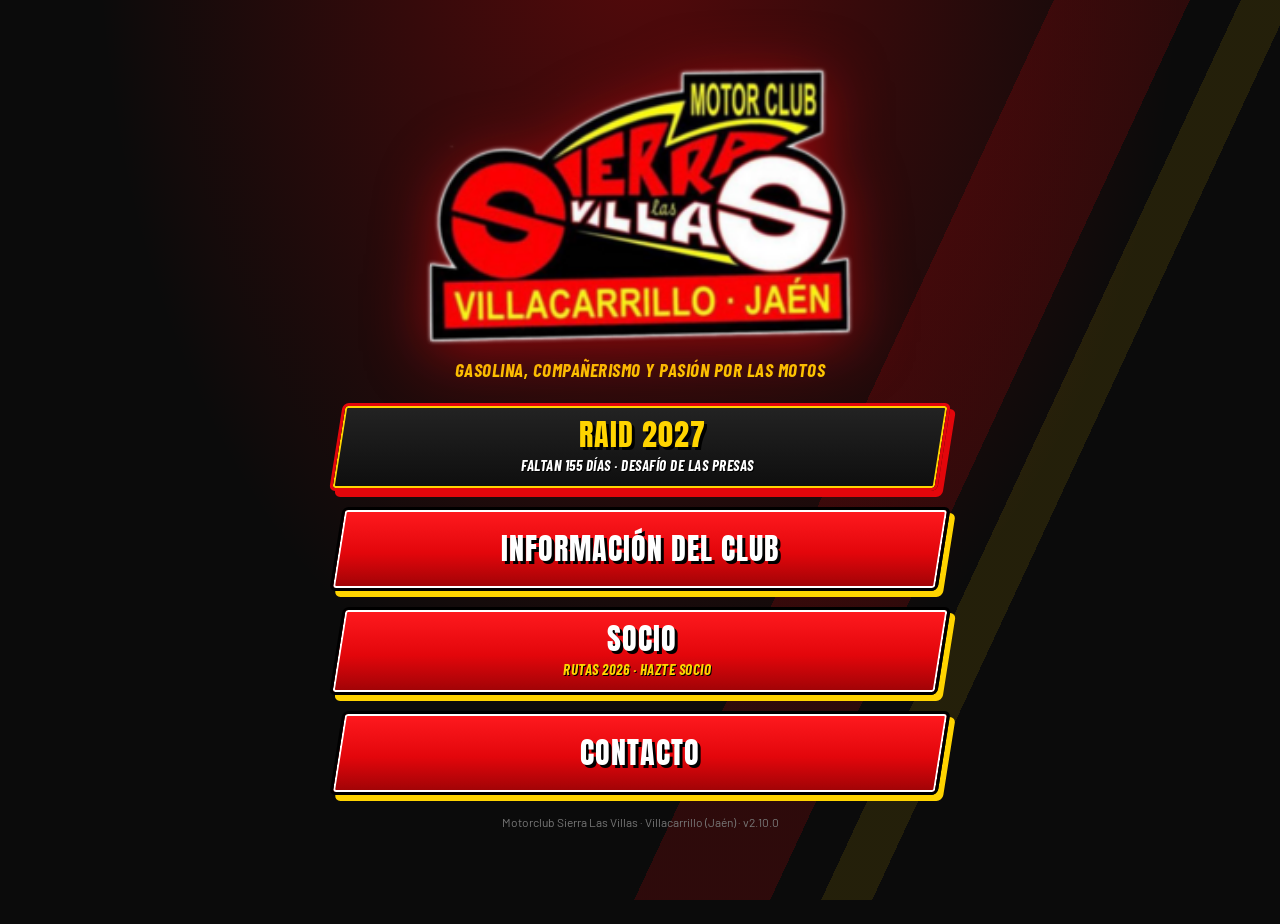
<file: docs/index.html>
<!doctype html>
<html lang="es">
<head>
  <meta charset="utf-8">
  <meta name="viewport" content="width=device-width, initial-scale=1, viewport-fit=cover">
  <title>Motorclub Sierra Las Villas</title>
  <meta name="description" content="App oficial del Motorclub Sierra Las Villas · Villacarrillo (Jaén)">
  <meta name="theme-color" content="#0b0b0b">
  <link rel="manifest" href="manifest.webmanifest">
  <link rel="icon" href="icons/icon-192.png">
  <link rel="apple-touch-icon" href="icons/apple-touch-icon.png">
  <meta name="apple-mobile-web-app-capable" content="yes">
  <meta name="mobile-web-app-capable" content="yes">
  <meta name="apple-mobile-web-app-status-bar-style" content="black-translucent">
  <meta name="apple-mobile-web-app-title" content="MC Sierra Las Villas">
  <link rel="preconnect" href="https://fonts.googleapis.com">
  <link rel="preconnect" href="https://fonts.gstatic.com" crossorigin>
  <link rel="stylesheet" href="https://fonts.googleapis.com/css2?family=Anton&family=Barlow+Condensed:ital,wght@0,500;0,700;1,700;1,800&family=Barlow:wght@400;600;700&display=swap" media="print" onload="this.media='all'">
  <link rel="stylesheet" href="css/app.css?v=2.10.0">
</head>
<body>

  <!-- Barra superior de las pantallas interiores -->
  <header class="barra" id="barra" hidden>
    <button class="barra-atras" id="boton-atras" aria-label="Volver">‹</button>
    <div class="barra-titulo" id="barra-titulo"></div>
    <img src="icons/logo.png" alt="Motorclub Sierra Las Villas" class="barra-logo" id="barra-logo" data-ir="inicio">
  </header>
  <div class="aviso-prueba" id="aviso-prueba" hidden>MODO PRUEBA · no usar en el evento</div>

  <main id="principal">

    <!-- ================= INICIO (menú principal) ================= -->
    <section class="pantalla pantalla-inicio" id="p-inicio">
      <div class="inicio-logo-caja">
        <img src="icons/logo.png" alt="Motorclub Sierra Las Villas" class="inicio-logo">
      </div>
      <p class="lema" id="lema"></p>
      <nav class="menu-grande">
        <button class="boton-menu boton-menu-raid" data-ir="raid">
          <span class="boton-menu-texto">RAID 2027</span>
          <span class="boton-menu-sub" id="inicio-cuenta"></span>
        </button>
        <button class="boton-menu" data-ir="club">
          <span class="boton-menu-texto">INFORMACIÓN DEL CLUB</span>
        </button>
        <button class="boton-menu" data-ir="socio">
          <span class="boton-menu-texto">SOCIO</span>
          <span class="boton-menu-sub">Rutas 2026 · Hazte socio</span>
        </button>
        <button class="boton-menu" data-ir="contacto">
          <span class="boton-menu-texto">CONTACTO</span>
        </button>
      </nav>
      <p class="pie" id="pie-inicio"></p>
    </section>

    <!-- ================= RAID 2027 (submenú) ================= -->
    <section class="pantalla" id="p-raid" hidden>
      <div class="raid-cabecera">
        <img src="icons/logo-raid.png" alt="Moto Raid Sierra Las Villas" class="raid-logo logo-evento">
        <div class="raid-nombre" id="raid-nombre"></div>
        <div class="raid-reto" id="raid-reto"></div>
        <div class="raid-fechas" id="raid-fechas"></div>
        <div class="cuenta-atras" id="raid-cuenta"></div>
      </div>
      <nav class="menu-grande">
        <button class="boton-menu" data-ir="inscripcion">
          <span class="boton-menu-texto">INSCRIPCIÓN</span>
          <span class="boton-menu-sub" id="raid-estado-inscripcion">Registro y pago</span>
        </button>
        <button class="boton-menu boton-menu-raid" data-ir="ruta">
          <span class="boton-menu-texto">RUTA</span>
          <span class="boton-menu-sub" id="raid-estado-ruta">Mapa y carnet de sellado</span>
        </button>
        <button class="boton-menu" data-ir="evento">
          <span class="boton-menu-texto">INFORMACIÓN DEL EVENTO</span>
          <span class="boton-menu-sub">Programa, precios y avisos</span>
        </button>
        <button class="boton-menu" data-ir="guia">
          <span class="boton-menu-texto">CÓMO FUNCIONA LA APP</span>
          <span class="boton-menu-sub">Paso a paso para la ruta · con vídeo</span>
        </button>
      </nav>
    </section>

    <!-- ================= INSCRIPCIÓN ================= -->
    <section class="pantalla" id="p-inscripcion" hidden>
      <div id="insc-cerrada" class="tarjeta centrado" hidden>
        <h2>Inscripciones cerradas</h2>
        <p>Ponte en contacto con el club para más información.</p>
        <button class="boton" data-ir="contacto">Contacto</button>
      </div>

      <form id="form-inscripcion" class="tarjeta" autocomplete="on" hidden novalidate>
        <h2>Inscripción</h2>
        <p class="suave" id="insc-intro"></p>

        <h3 class="seccion">Piloto</h3>
        <label>Nombre<input name="nombre" required autocomplete="given-name"></label>
        <label>Apellidos<input name="apellidos" required autocomplete="family-name"></label>
        <label>DNI / NIE <span class="suave">(con él entrarás en la ruta)</span><input name="dni" required autocapitalize="characters" autocomplete="off" placeholder="12345678Z"></label>
        <label>Teléfono<input name="telefono" type="tel" required inputmode="tel" autocomplete="tel"></label>
        <label>Correo electrónico<input name="email" type="email" required autocomplete="email"></label>
        <label>Localidad<input name="localidad" required autocomplete="address-level2"></label>
        <label>Moto (marca y modelo)<input name="moto" required placeholder="Ej.: Yamaha Tracer 9"></label>
        <label>Matrícula de la moto<input name="matricula" required autocapitalize="characters" autocomplete="off" placeholder="Ej.: 1234 ABC"></label>
        <label>Talla de camiseta<select name="talla" required></select></label>

        <h3 class="seccion">Acompañante</h3>
        <label class="casilla"><input type="checkbox" name="conAcompanante" id="con-acompanante"> <span>Voy con acompañante (+<span class="precio-acomp"></span>)</span></label>
        <div id="bloque-acompanante" hidden>
          <label>Nombre y apellidos del acompañante<input name="acompNombre"></label>
          <label>DNI / NIE del acompañante<input name="acompDni" autocapitalize="characters" autocomplete="off" placeholder="12345678Z"></label>
          <label>Teléfono del acompañante<input name="acompTelefono" type="tel" inputmode="tel" autocomplete="off"></label>
          <label>Talla de camiseta del acompañante<select name="acompTalla"></select></label>
        </div>

        <div id="bloque-cena" class="bloque-cena">
          <h3 class="cena-titulo"><span class="cena-icono" aria-hidden="true">🍽️</span> Gran cena de recepción</h3>
          <div class="cena-aviso" id="cena-texto"></div>
          <label class="casilla"><input type="checkbox" name="cenaPiloto" id="cena-piloto"> <span>El piloto viene a la cena (+<span class="precio-cena"></span>)</span></label>
          <label class="casilla" id="fila-cena-acomp" hidden><input type="checkbox" name="cenaAcomp" id="cena-acomp"> <span>El acompañante viene a la cena (+<span class="precio-cena"></span>)</span></label>
        </div>

        <h3 class="seccion">Resumen</h3>
        <div class="desglose" id="insc-desglose"></div>
        <div class="total">Total: <b id="insc-total"></b></div>

        <h3 class="seccion">Condiciones y responsabilidad</h3>
        <div class="condiciones" id="texto-condiciones" tabindex="0"></div>
        <label class="casilla"><input type="checkbox" name="acepta" id="acepta-condiciones"> <span>He leído y acepto las <b>condiciones de participación y exención de responsabilidad</b>, en mi nombre y en el de mi acompañante.</span></label>
        <label class="casilla"><input type="checkbox" name="aceptaDatos" id="acepta-datos"> <span id="texto-datos"></span></label>

        <div id="insc-error" class="acceso-error" hidden></div>
        <button class="boton boton-principal" type="submit" id="boton-inscribir">Continuar al pago</button>
        <p class="suave centrado" id="texto-metodos"></p>
      </form>

      <div id="insc-hecha" hidden>
        <div class="tarjeta" id="insc-tarjeta-estado">
          <div class="etiqueta" id="insc-etiqueta"></div>
          <div class="grande" id="insc-numero"></div>
          <div id="insc-resumen"></div>
          <div class="estado-pago" id="insc-estado-envio"></div>
        </div>
        <div class="tarjeta" id="bloque-pago">
          <h3>Pago de la inscripción</h3>
          <div class="desglose" id="pago-desglose"></div>
          <div class="total">Importe: <b id="pago-total"></b></div>
          <button class="boton boton-principal" id="boton-pagar">Pagar ahora</button>
          <p class="suave centrado" id="pago-metodos"></p>
          <div id="pago-manual" hidden></div>
          <button class="boton" id="boton-comprobar-pago">Ya he pagado · comprobar</button>
          <p class="aviso-validez">La inscripción <b>no es válida hasta que se completa el pago</b>.</p>
        </div>
        <button class="boton" data-ir="ruta" id="boton-ir-ruta-insc">Ir a la ruta</button>
        <button class="enlace" id="boton-nueva-inscripcion">Hacer otra inscripción desde este móvil</button>
      </div>
    </section>

    <!-- ================= RUTA (menú del participante) ================= -->
    <section class="pantalla" id="p-ruta" hidden>
      <form id="form-ruta" class="tarjeta" hidden>
        <h2>Acceso a la ruta</h2>
        <p class="suave">Solo pueden entrar los participantes inscritos. Escribe el DNI o NIE con el que te inscribiste.</p>
        <label>DNI / NIE<input name="dni" required autocapitalize="characters" autocomplete="off" placeholder="12345678Z"></label>
        <button class="boton boton-principal" type="submit" id="boton-acceso">Entrar</button>
        <div id="acceso-error" class="acceso-error" hidden></div>
        <button class="enlace" type="button" data-ir="inscripcion">¿Aún no estás inscrito? Inscríbete aquí</button>
      </form>

      <div id="ruta-home" hidden>
        <div class="ficha">
          <div class="ficha-datos">
            <div class="etiqueta">Participante</div>
            <div class="ficha-nombre" id="ficha-nombre"></div>
            <div class="ficha-linea" id="ficha-dni"></div>
            <div class="ficha-linea" id="ficha-extra"></div>
          </div>
          <div class="ficha-dorsal">
            <small>Dorsal</small>
            <b id="ficha-dorsal"></b>
          </div>
        </div>
        <div class="demo-aviso" id="demo-aviso" hidden>Usuario de demostración · datos ficticios</div>

        <div class="raid-cabecera">
          <img src="icons/logo-raid.png" alt="Moto Raid Sierra Las Villas" class="raid-logo logo-evento" id="ruta-logo">
          <div class="raid-reto" id="ruta-reto"></div>
          <div class="progreso-linea"><div id="home-progreso"></div></div>
          <div class="suave" id="home-progreso-texto"></div>
        </div>

        <div id="ruta-bloqueada" class="tarjeta centrado" hidden>
          <h3 id="ruta-bloqueada-titulo">La ruta aparece en</h3>
          <div class="cuenta-atras" id="ruta-cuenta"></div>
          <p class="suave" id="ruta-bloqueada-texto"></p>
        </div>

        <nav class="menu-grande">
          <button class="boton-menu boton-menu-raid" data-ir="carnet">
            <span class="boton-menu-texto">CARNET FOTOGRÁFICO</span>
            <span class="boton-menu-sub" id="home-sub-carnet"></span>
          </button>
          <button class="boton-menu" data-ir="puntos">
            <span class="boton-menu-texto">PUNTOS DE RUTA</span>
            <span class="boton-menu-sub" id="home-sub-puntos"></span>
          </button>
          <button class="boton-menu" data-ir="miinscripcion" id="boton-miinscripcion">
            <span class="boton-menu-texto">MI INSCRIPCIÓN</span>
            <span class="boton-menu-sub">Datos, pago, cena y lo que te da el club</span>
          </button>
          <button class="boton-menu boton-menu-whatsapp" data-ir="whatsapp">
            <span class="boton-menu-texto"><svg viewBox="0 0 32 32" width="30" height="30" aria-hidden="true"><path fill="currentColor" d="M16.04 3C9.4 3 4 8.36 4 14.98c0 2.3.65 4.53 1.88 6.46L4 29l7.77-1.83a12.1 12.1 0 0 0 4.27.78C22.68 27.95 28 22.6 28 15.98 28 9.36 22.68 3 16.04 3Zm0 21.9c-1.32 0-2.63-.26-3.86-.77l-.28-.12-4.6 1.08 1.1-4.42-.18-.29a9.86 9.86 0 0 1-1.5-5.4c0-5.42 4.42-9.82 9.86-9.82 5.42 0 9.84 4.4 9.84 9.82s-4.42 9.92-9.84 9.92Zm5.4-7.35c-.3-.15-1.75-.86-2.02-.96-.27-.1-.47-.15-.67.15-.2.3-.77.96-.94 1.16-.17.2-.35.22-.64.07-.3-.15-1.25-.46-2.38-1.46-.88-.78-1.47-1.75-1.64-2.05-.17-.3-.02-.45.13-.6.13-.13.3-.35.44-.52.15-.17.2-.3.3-.5.1-.2.05-.37-.02-.52-.08-.15-.67-1.6-.92-2.2-.24-.57-.48-.5-.67-.5h-.57c-.2 0-.52.07-.79.37-.27.3-1.04 1.01-1.04 2.47 0 1.46 1.06 2.87 1.21 3.07.15.2 2.09 3.18 5.06 4.46.71.3 1.26.49 1.69.62.71.23 1.36.2 1.87.12.57-.08 1.75-.71 2-1.4.25-.69.25-1.28.17-1.4-.07-.12-.27-.2-.57-.35Z"/></svg> WHATSAPP</span>
            <span class="boton-menu-sub">Grupo oficial del evento</span>
          </button>
        </nav>

        <div class="tarjeta" id="bloque-cola" hidden>
          <h3>Fotos pendientes de envío</h3>
          <p class="suave" id="texto-cola"></p>
          <button class="boton" id="boton-reintentar">Enviar ahora</button>
        </div>
        <div class="enlaces-pie">
          <button class="enlace" data-ir="ayuda">Ayuda, seguridad y teléfonos</button>
          <button class="enlace" id="boton-salir">Salir de este participante</button>
        </div>
      </div>
    </section>

    <!-- ================= CARNET FOTOGRÁFICO ================= -->
    <section class="pantalla" id="p-carnet" hidden>
      <div class="tarjeta carnet-cabecera">
        <div class="carnet-titulo">Carnet fotográfico</div>
        <div class="carnet-nombre" id="carnet-nombre"></div>
        <div class="progreso-linea"><div id="progreso-valor"></div></div>
        <div class="suave" id="progreso-texto"></div>
      </div>
      <div id="enhorabuena" class="tarjeta enhorabuena" hidden></div>
      <div class="rejilla-carnet" id="rejilla-carnet"></div>
      <div class="tarjeta" id="bloque-sellar">
        <div class="panel-etiqueta" id="sellar-etiqueta"></div>
        <div class="panel-nombre" id="sellar-nombre"></div>
        <div class="panel-distancia" id="sellar-distancia"></div>
        <div class="panel-pista" id="sellar-pista"></div>
        <div class="sellar-espera" id="sellar-espera" hidden>
          <b>⏰ Fotos bloqueadas hasta la salida</b>
          <div class="cuenta-atras" id="sellar-cuenta"></div>
          <p class="suave" id="sellar-espera-texto"></p>
        </div>
        <button class="boton boton-principal" id="boton-sellar">📷 Hacer la foto y sellar</button>
        <button class="enlace" id="boton-sin-gps">¿El GPS no te detecta en el punto?</button>
        <button class="boton boton-prueba" id="boton-simular" hidden>Simular llegada (demostración)</button>
      </div>
      <input type="file" accept="image/*" capture="environment" id="entrada-foto" hidden>
    </section>

    <!-- ================= PUNTOS DE RUTA ================= -->
    <section class="pantalla" id="p-puntos" hidden>
      <p class="suave centrado" id="puntos-intro">Los puntos se van desvelando al sellar cada foto. Pulsa un tramo para abrirlo en Google Maps.</p>
      <div id="lista-puntos" class="lista-puntos"></div>
    </section>

    <!-- ================= MI INSCRIPCIÓN ================= -->
    <section class="pantalla" id="p-miinscripcion" hidden>
      <div class="ficha">
        <div class="ficha-datos">
          <div class="etiqueta">Inscripción confirmada</div>
          <div class="ficha-nombre" id="mi-nombre"></div>
          <div class="ficha-linea" id="mi-sub"></div>
        </div>
        <div class="ficha-dorsal"><small>Dorsal</small><b id="mi-dorsal"></b></div>
      </div>
      <p class="suave centrado" id="mi-estado"></p>
      <div id="mi-contenido"></div>
    </section>

    <!-- ================= WHATSAPP ================= -->
    <section class="pantalla" id="p-whatsapp" hidden>
      <div class="tarjeta centrado whatsapp-tarjeta">
        <div class="whatsapp-icono"><svg viewBox="0 0 32 32" width="72" height="72" aria-hidden="true"><path fill="currentColor" d="M16.04 3C9.4 3 4 8.36 4 14.98c0 2.3.65 4.53 1.88 6.46L4 29l7.77-1.83a12.1 12.1 0 0 0 4.27.78C22.68 27.95 28 22.6 28 15.98 28 9.36 22.68 3 16.04 3Zm0 21.9c-1.32 0-2.63-.26-3.86-.77l-.28-.12-4.6 1.08 1.1-4.42-.18-.29a9.86 9.86 0 0 1-1.5-5.4c0-5.42 4.42-9.82 9.86-9.82 5.42 0 9.84 4.4 9.84 9.82s-4.42 9.92-9.84 9.92Zm5.4-7.35c-.3-.15-1.75-.86-2.02-.96-.27-.1-.47-.15-.67.15-.2.3-.77.96-.94 1.16-.17.2-.35.22-.64.07-.3-.15-1.25-.46-2.38-1.46-.88-.78-1.47-1.75-1.64-2.05-.17-.3-.02-.45.13-.6.13-.13.3-.35.44-.52.15-.17.2-.3.3-.5.1-.2.05-.37-.02-.52-.08-.15-.67-1.6-.92-2.2-.24-.57-.48-.5-.67-.5h-.57c-.2 0-.52.07-.79.37-.27.3-1.04 1.01-1.04 2.47 0 1.46 1.06 2.87 1.21 3.07.15.2 2.09 3.18 5.06 4.46.71.3 1.26.49 1.69.62.71.23 1.36.2 1.87.12.57-.08 1.75-.71 2-1.4.25-.69.25-1.28.17-1.4-.07-.12-.27-.2-.57-.35Z"/></svg></div>
        <h2>Grupo oficial del evento</h2>
        <p id="wa-texto"></p>
        <a class="boton boton-whatsapp-grande" id="wa-enlace" target="_blank" rel="noopener"><svg viewBox="0 0 32 32" width="26" height="26" aria-hidden="true"><path fill="currentColor" d="M16.04 3C9.4 3 4 8.36 4 14.98c0 2.3.65 4.53 1.88 6.46L4 29l7.77-1.83a12.1 12.1 0 0 0 4.27.78C22.68 27.95 28 22.6 28 15.98 28 9.36 22.68 3 16.04 3Zm0 21.9c-1.32 0-2.63-.26-3.86-.77l-.28-.12-4.6 1.08 1.1-4.42-.18-.29a9.86 9.86 0 0 1-1.5-5.4c0-5.42 4.42-9.82 9.86-9.82 5.42 0 9.84 4.4 9.84 9.82s-4.42 9.92-9.84 9.92Zm5.4-7.35c-.3-.15-1.75-.86-2.02-.96-.27-.1-.47-.15-.67.15-.2.3-.77.96-.94 1.16-.17.2-.35.22-.64.07-.3-.15-1.25-.46-2.38-1.46-.88-.78-1.47-1.75-1.64-2.05-.17-.3-.02-.45.13-.6.13-.13.3-.35.44-.52.15-.17.2-.3.3-.5.1-.2.05-.37-.02-.52-.08-.15-.67-1.6-.92-2.2-.24-.57-.48-.5-.67-.5h-.57c-.2 0-.52.07-.79.37-.27.3-1.04 1.01-1.04 2.47 0 1.46 1.06 2.87 1.21 3.07.15.2 2.09 3.18 5.06 4.46.71.3 1.26.49 1.69.62.71.23 1.36.2 1.87.12.57-.08 1.75-.71 2-1.4.25-.69.25-1.28.17-1.4-.07-.12-.27-.2-.57-.35Z"/></svg> Unirme al grupo</a>
        <p class="suave">Se abrirá WhatsApp para que pulses <b>Unirse al grupo</b>.</p>
      </div>
    </section>

    <!-- ================= AYUDA DE LA RUTA ================= -->
    <section class="pantalla" id="p-ayuda" hidden>
      <div class="tarjeta">
        <h3>Cómo funciona</h3>
        <ol class="lista">
          <li>En <b>Puntos de ruta</b> tienes el siguiente tramo: púlsalo y se abre en Google Maps.</li>
          <li>Al llegar, entra en <b>Carnet fotográfico</b>, pulsa la casilla y haz una foto donde se vea el sitio.</li>
          <li>Se desbloquea el siguiente punto.</li>
          <li>Con todos los sellos, ve a <b id="ayuda-final"></b> a por tu diploma.</li>
        </ol>
        <p class="suave">Las fotos se guardan en el móvil y se envían solas cuando hay cobertura. Descarga la zona en Google Maps sin conexión antes de salir.</p>
      </div>
      <div class="tarjeta aviso-seguridad">
        <h3>Seguridad</h3>
        <p>No uses el móvil conduciendo. Para en un sitio seguro para mirar la ruta o hacer la foto. No es una carrera.</p>
      </div>
      <div class="tarjeta">
        <h3>Organización</h3>
        <div id="ayuda-telefonos" class="telefonos"></div>
        <button class="boton boton-aviso" id="boton-emergencia">Ver ruta completa (organización)</button>
        <button class="enlace" id="boton-borrar">Borrar datos de la ruta en este móvil (organización)</button>
      </div>
    </section>

    <!-- ================= CÓMO FUNCIONA LA APP ================= -->
    <section class="pantalla" id="p-guia" hidden>
      <div class="tarjeta guia-intro">
        <h2>Cómo funciona la app</h2>
        <p>Todo lo que necesitas para el Raid, paso a paso. Las capturas usan la <b>ruta de demostración</b>: la ruta real es sorpresa.</p>
        <video class="guia-video" id="guia-video" controls playsinline preload="none" poster="guia/poster.jpg">
          <source src="guia/video.mp4" type="video/mp4">
        </video>
        <p class="suave centrado" id="guia-video-pie">Vídeo explicativo paso a paso</p>
      </div>
      <nav class="guia-indice"><a href="#guia-0" data-guia="0">Inscripción</a><a href="#guia-1" data-guia="1">Entrar en la ruta</a><a href="#guia-2" data-guia="2">Durante la ruta</a></nav>
      <h3 class="guia-seccion" id="guia-0">Inscripción</h3>
      <article class="guia-paso">
        <div class="guia-texto"><span class="guia-num">1</span><h4>Entra en Raid 2027 → Inscripción</h4><p>Desde el menú principal pulsa <b>RAID 2027</b> y después <b>INSCRIPCIÓN</b>.</p></div>
        <img src="guia/01.jpg" alt="Entra en Raid 2027 → Inscripción" loading="lazy">
      </article>
      <article class="guia-paso">
        <div class="guia-texto"><span class="guia-num">2</span><h4>Rellena tus datos</h4><p>Nombre, apellidos, <b>DNI</b> (con él entrarás luego en la ruta), teléfono, correo, moto y talla. Si vas con acompañante, marca la casilla y pon también su DNI.</p></div>
        <img src="guia/02.jpg" alt="Rellena tus datos" loading="lazy">
      </article>
      <article class="guia-paso">
        <div class="guia-texto"><span class="guia-num">3</span><h4>Cena, condiciones y pago</h4><p>Marca quién viene a la cena, revisa el total, lee y acepta las condiciones y pulsa <b>Continuar al pago</b>. Puedes pagar con <b>Apple Pay, Google Pay, Bizum o tarjeta</b>.</p></div>
        <img src="guia/03.jpg" alt="Cena, condiciones y pago" loading="lazy">
      </article>
      <article class="guia-paso">
        <div class="guia-texto"><span class="guia-num">4</span><h4>¡Inscripción confirmada!</h4><p>Al pagar vuelves a la app y ves tu <b>número de dorsal</b>. Además te llega un correo con todos tus datos y lo que has pagado. Solo valen las inscripciones pagadas.</p></div>
        <img src="guia/04.jpg" alt="¡Inscripción confirmada!" loading="lazy">
      </article>
      <h3 class="guia-seccion" id="guia-1">Entrar en la ruta</h3>
      <article class="guia-paso">
        <div class="guia-texto"><span class="guia-num">5</span><h4>Entra con tu DNI</h4><p>Ve a <b>RAID 2027 → RUTA</b> y escribe el <b>DNI del conductor</b>. El acompañante no puede entrar: el carnet fotográfico es solo del conductor.</p></div>
        <img src="guia/05.jpg" alt="Entra con tu DNI" loading="lazy">
      </article>
      <article class="guia-paso">
        <div class="guia-texto"><span class="guia-num">6</span><h4>Antes de la salida: cuenta atrás</h4><p>Hasta el <b>viernes a las 18:00</b> verás una cuenta atrás. A esa hora aparece el primer punto, y las fotos se pueden hacer desde el <b>sábado a las 05:00</b>. Abre la app el viernes con cobertura para que se descargue la ruta.</p></div>
        <img src="guia/06.jpg" alt="Antes de la salida: cuenta atrás" loading="lazy">
      </article>
      <article class="guia-paso">
        <div class="guia-texto"><span class="guia-num">7</span><h4>Tu menú de la ruta</h4><p>Arriba tienes tus datos y tu <b>dorsal</b>. Debajo: <b>Carnet fotográfico</b>, <b>Puntos de ruta</b>, <b>Mi inscripción</b> y el grupo de <b>WhatsApp</b>.</p></div>
        <img src="guia/07.jpg" alt="Tu menú de la ruta" loading="lazy">
      </article>
      <h3 class="guia-seccion" id="guia-2">Durante la ruta</h3>
      <article class="guia-paso">
        <div class="guia-texto"><span class="guia-num">8</span><h4>Puntos de ruta → Google Maps</h4><p>En <b>Puntos de ruta</b> ves el tramo que toca. Púlsalo y se abre <b>Google Maps</b> con el camino hasta el siguiente punto. Los demás tramos están ocultos hasta que selles.</p></div>
        <img src="guia/08.jpg" alt="Puntos de ruta → Google Maps" loading="lazy">
      </article>
      <article class="guia-paso">
        <div class="guia-texto"><span class="guia-num">9</span><h4>Llega al punto y haz la foto</h4><p>En el <b>Carnet fotográfico</b> verás a cuánta distancia estás. Cuando llegues (el GPS lo detecta), pulsa <b>Hacer la foto y sellar</b>. Que se vea bien el sitio.</p></div>
        <img src="guia/09.jpg" alt="Llega al punto y haz la foto" loading="lazy">
      </article>
      <article class="guia-paso">
        <div class="guia-texto"><span class="guia-num">10</span><h4>Confirma la foto</h4><p>Revisa la foto: <b>una vez sellada no se puede borrar</b>. Marca la casilla y pulsa <b>Sellar con esta foto</b>, o <b>Repetir la foto</b>.</p></div>
        <img src="guia/10.jpg" alt="Confirma la foto" loading="lazy">
      </article>
      <article class="guia-paso">
        <div class="guia-texto"><span class="guia-num">11</span><h4>Se desvela el siguiente punto</h4><p>Al sellar aparece el siguiente tramo, con el botón para abrirlo en Google Maps. Repite en cada punto.</p></div>
        <img src="guia/11.jpg" alt="Se desvela el siguiente punto" loading="lazy">
      </article>
      <article class="guia-paso">
        <div class="guia-texto"><span class="guia-num">12</span><h4>¡Desafío completado!</h4><p>Con todos los sellos, pon rumbo a meta. Enseña tu carnet al llegar y te entregamos el diploma.</p></div>
        <img src="guia/12.jpg" alt="¡Desafío completado!" loading="lazy">
      </article>
      <div class="tarjeta tarjeta-destacada">
        <h3>Consejos</h3>
        <ul class="lista">
          <li><b>Instala la app:</b> en iPhone, Safari → Compartir → <i>Añadir a pantalla de inicio</i>. En Android, Chrome → menú ⋮ → <i>Instalar aplicación</i>.</li>
          <li>Da <b>permiso de ubicación</b> y de <b>cámara</b> cuando te lo pida.</li>
          <li>Hay zonas sin cobertura: las fotos se guardan en el móvil y se envían solas cuando vuelve la conexión.</li>
          <li>Si el GPS no te detecta en el punto, usa <i>«¿El GPS no te detecta en el punto?»</i> en el carnet.</li>
        </ul>
      </div>
      <button class="boton boton-principal" data-ir="inscripcion">Inscribirme ahora</button>
    </section>

    <!-- ================= INFORMACIÓN DEL EVENTO ================= -->
    <section class="pantalla" id="p-evento" hidden>
      <div class="tarjeta tarjeta-destacada">
        <div class="etiqueta" id="ev-fechas"></div>
        <h2 id="ev-nombre"></h2>
        <div class="raid-reto" id="ev-reto"></div>
        <p id="ev-resumen"></p>
      </div>
      <div class="tarjeta">
        <h3>Programa</h3>
        <div id="ev-programa" class="programa"></div>
      </div>
      <div class="tarjeta">
        <h3>Precio e inscripción</h3>
        <div id="ev-precios" class="precios"></div>
        <p class="suave">Incluye:</p>
        <ul id="ev-incluye" class="lista"></ul>
        <button class="boton boton-principal" data-ir="inscripcion">Inscribirme</button>
      </div>
      <div class="tarjeta">
        <h3>Salida y llegada</h3>
        <p><b>Salida:</b> <span id="ev-salida"></span><br><b>Llegada:</b> <span id="ev-llegada"></span></p>
      </div>
      <div class="tarjeta aviso-seguridad">
        <h3>A tener en cuenta</h3>
        <ul id="ev-avisos" class="lista"></ul>
      </div>
      <div class="tarjeta" id="ev-bloque-sorteo">
        <h3>Sorteo</h3>
        <p id="ev-sorteo"></p>
      </div>
      <div class="tarjeta" id="ev-bloque-video">
        <h3>Conoce la sierra</h3>
        <p class="suave" id="ev-video-texto"></p>
        <a class="boton" id="ev-video" target="_blank" rel="noopener">▶ Ver vídeo</a>
      </div>
      <div class="tarjeta" id="ev-bloque-alojamiento">
        <h3>Alojamiento</h3>
        <p class="suave">Si vienes de fuera, aquí tienes alojamientos en Villacarrillo y alrededores.</p>
        <a class="boton" id="ev-alojamiento" target="_blank" rel="noopener">Ver alojamientos</a>
      </div>
      <div class="tarjeta" id="ev-bloque-patrocinadores">
        <h3>Patrocinadores</h3>
        <ul id="ev-patrocinadores" class="lista"></ul>
      </div>
    </section>

    <!-- ================= INFORMACIÓN DEL CLUB ================= -->
    <section class="pantalla" id="p-club" hidden>
      <div class="club-cabecera">
        <img src="icons/logo.png" alt="Motorclub Sierra Las Villas" class="club-logo">
        <p class="lema" id="club-lema"></p>
      </div>
      <div class="club-cifras" id="club-cifras"></div>
      <div class="tarjeta" id="club-presentacion"></div>
      <div class="club-galeria" id="club-galeria" hidden></div>
      <div class="tarjeta">
        <h3>Nuestra historia</h3>
        <ol class="linea-tiempo" id="club-historia"></ol>
      </div>
      <div class="tarjeta tarjeta-destacada">
        <h3>¿Sabías que…?</h3>
        <ul class="curiosidades" id="club-curiosidades"></ul>
      </div>
      <div class="tarjeta">
        <h3>Nuestras actividades</h3>
        <div id="club-actividades" class="actividades"></div>
      </div>
      <button class="boton boton-principal" data-ir="contacto">Contactar con el club</button>
    </section>

    <!-- ================= SOCIO ================= -->
    <section class="pantalla" id="p-socio" hidden>
      <img id="socio-portada" class="socio-portada" alt="Rutas 2026 del Motorclub Sierra Las Villas">
      <h2 class="socio-titulo" id="socio-titulo"></h2>
      <div id="socio-rutas" class="socio-rutas"></div>
      <div class="tarjeta tarjeta-destacada hazte-socio">
        <img src="icons/logo.png" alt="" class="hazte-logo">
        <h2>Hazte socio</h2>
        <div id="socio-texto"></div>
        <div id="socio-telefonos" class="telefonos"></div>
        <div class="contacto-botones" id="socio-botones"></div>
      </div>
    </section>

    <!-- ================= CONTACTO ================= -->
    <section class="pantalla" id="p-contacto" hidden>
      <div class="club-cabecera">
        <img src="icons/logo.png" alt="Motorclub Sierra Las Villas" class="club-logo">
      </div>
      <div class="tarjeta">
        <h3>Llámanos</h3>
        <div id="ct-telefonos" class="telefonos"></div>
      </div>
      <div class="contacto-botones" id="ct-botones"></div>
      <div class="tarjeta" id="ct-bloque-instalar">
        <h3>Instala la app</h3>
        <button class="boton boton-principal" id="boton-instalar" hidden>Instalar app</button>
        <p><b>iPhone:</b> en Safari, botón <b>Compartir</b> → <b>Añadir a pantalla de inicio</b>.</p>
        <p><b>Android:</b> en Chrome, menú <b>⋮</b> → <b>Instalar aplicación</b>.</p>
      </div>
    </section>
  </main>

  <div class="modal" id="modal" hidden>
    <div class="modal-caja">
      <div id="modal-contenido"></div>
      <div class="modal-botones" id="modal-botones"></div>
    </div>
  </div>
  <div class="toast" id="toast" hidden></div>

  <script src="js/config.js?v=2.10.0"></script>
  <script src="js/app.js?v=2.10.0"></script>
</body>
</html>
</file>
<file: docs/css/app.css>
/* ==========================================================================
   Motorclub Sierra Las Villas · diseño basado en el logo
   Rojo, amarillo, negro y blanco · letra condensada e inclinada
   ========================================================================== */
:root {
  --rojo: #e3060b;
  --rojo-osc: #9e0306;
  --amarillo: #ffd400;
  --negro: #0b0b0b;
  --gris: #161616;
  --gris-2: #222;
  --borde: #2f2f2f;
  --blanco: #ffffff;
  --suave: #b3b3b3;
  --verde: #2fb56a;
  --titulos: 'Anton', 'Barlow Condensed', 'Arial Narrow', Impact, sans-serif;
  --condensada: 'Barlow Condensed', 'Arial Narrow', sans-serif;
  --texto: 'Barlow', -apple-system, BlinkMacSystemFont, 'Segoe UI', Roboto, sans-serif;
  --arriba: env(safe-area-inset-top, 0px);
  --abajo: env(safe-area-inset-bottom, 0px);
}

* { box-sizing: border-box; -webkit-tap-highlight-color: transparent; }
[hidden] { display: none !important; }
html, body { margin: 0; min-height: 100%; }
body {
  background: var(--negro);
  color: var(--blanco);
  font: 16px/1.5 var(--texto);
  overscroll-behavior-y: none;
}
body::before { /* franjas de velocidad del fondo */
  content: ""; position: fixed; inset: 0; z-index: -1; pointer-events: none;
  background:
    linear-gradient(115deg, transparent 0 62%, rgba(227, 6, 11, .16) 62% 70%, transparent 70% 73%, rgba(255, 212, 0, .10) 73% 76%, transparent 76%),
    radial-gradient(ellipse at 50% -10%, rgba(227, 6, 11, .35), transparent 60%),
    var(--negro);
}
main { padding-bottom: calc(24px + var(--abajo)); }
.pantalla { max-width: 640px; margin: 0 auto; padding: 16px; }

/* ---------------------------------------------------------------- Barra */
.barra {
  position: sticky; top: 0; z-index: 900;
  display: grid; grid-template-columns: 48px 1fr 64px; align-items: center; gap: 8px;
  padding: calc(6px + var(--arriba)) 12px 6px;
  background: rgba(8, 8, 8, .94);
  border-bottom: 4px solid var(--rojo);
  box-shadow: 0 3px 0 var(--amarillo);
  backdrop-filter: blur(6px);
}
.barra-atras {
  width: 44px; height: 44px; border: 0; border-radius: 50%;
  background: var(--rojo); color: #fff; font-size: 34px; line-height: 1; padding-bottom: 4px; cursor: pointer;
}
.barra-titulo {
  font-family: var(--titulos); font-size: 22px; letter-spacing: .5px; text-transform: uppercase;
  white-space: nowrap; overflow: hidden; text-overflow: ellipsis; text-align: center;
}
.barra-logo { width: 64px; height: auto; justify-self: end; cursor: pointer; filter: drop-shadow(0 0 1px #fff); }
.aviso-prueba { background: var(--amarillo); color: #000; text-align: center; font: 700 12px/1.8 var(--condensada); letter-spacing: 1px; text-transform: uppercase; }

/* -------------------------------------------------------------- Inicio */
.pantalla-inicio { min-height: 100vh; min-height: 100dvh; display: flex; flex-direction: column; justify-content: center; padding-top: calc(20px + var(--arriba)); }
.inicio-logo-caja { text-align: center; margin: 8px 0 4px; }
.inicio-logo {
  width: min(88vw, 420px); height: auto;
  filter: drop-shadow(0 0 2px #fff) drop-shadow(0 10px 30px rgba(227, 6, 11, .55));
  animation: entrada .7s ease-out both;
}
@keyframes entrada { from { opacity: 0; transform: translateY(-14px) scale(.96); } to { opacity: 1; transform: none; } }
.lema {
  text-align: center; font: italic 700 19px/1.2 var(--condensada); color: var(--amarillo);
  text-transform: uppercase; letter-spacing: .5px; margin: 6px 0 22px;
}
.pie { text-align: center; color: #777; font-size: 12px; margin-top: 18px; }

/* ------------------------------------------------------- Botones de menú */
.menu-grande { display: grid; gap: 16px; }
.boton-menu {
  position: relative; display: flex; flex-direction: column; align-items: center; justify-content: center;
  min-height: 84px; padding: 14px 18px; cursor: pointer;
  border: 3px solid #000; border-radius: 6px;
  background: linear-gradient(180deg, #ff1a1f 0%, var(--rojo) 55%, var(--rojo-osc) 100%);
  color: #fff; transform: skewX(-9deg);
  box-shadow: 6px 6px 0 var(--amarillo), 0 0 0 2px #fff inset;
  transition: transform .08s, box-shadow .08s;
}
.boton-menu > * { transform: skewX(9deg); }
.boton-menu:active { transform: skewX(-9deg) translate(4px, 4px); box-shadow: 2px 2px 0 var(--amarillo), 0 0 0 2px #fff inset; }
.boton-menu-texto {
  font-family: var(--titulos); font-size: 30px; line-height: 1; letter-spacing: 1px;
  text-shadow: 3px 3px 0 #000; text-align: center;
}
.boton-menu-sub { font: italic 700 15px/1.2 var(--condensada); color: var(--amarillo); text-shadow: 1px 1px 0 #000; margin-top: 6px; text-transform: uppercase; letter-spacing: .5px; }
.boton-menu-raid { background: linear-gradient(180deg, #232323 0%, #0e0e0e 100%); border-color: var(--rojo); box-shadow: 6px 6px 0 var(--rojo), 0 0 0 2px var(--amarillo) inset; }
.boton-menu-raid:active { box-shadow: 2px 2px 0 var(--rojo), 0 0 0 2px var(--amarillo) inset; }
.boton-menu-raid .boton-menu-texto { color: var(--amarillo); }
.boton-menu-raid .boton-menu-sub { color: #fff; }

/* ---------------------------------------------------------- Raid 2027 */
.raid-cabecera { text-align: center; margin: 4px 0 20px; }
.raid-logo { width: min(60vw, 260px); filter: drop-shadow(0 0 1px #fff) drop-shadow(0 6px 18px rgba(227, 6, 11, .5)); }
.raid-nombre { font-family: var(--titulos); font-size: 26px; line-height: 1.1; text-transform: uppercase; margin-top: 6px; }
.raid-reto { font: italic 800 22px/1.1 var(--condensada); color: var(--amarillo); text-transform: uppercase; }
.raid-fechas { color: var(--suave); font-weight: 600; margin-top: 4px; }
.cuenta-atras { display: flex; justify-content: center; gap: 8px; margin-top: 12px; }
.cuenta-atras .celda { background: #000; border: 2px solid var(--rojo); border-radius: 6px; min-width: 62px; padding: 4px 6px; transform: skewX(-8deg); }
.cuenta-atras .celda b { display: block; font-family: var(--titulos); font-size: 28px; color: var(--amarillo); transform: skewX(8deg); font-variant-numeric: tabular-nums; }
.cuenta-atras .celda small { display: block; font: 700 11px var(--condensada); text-transform: uppercase; color: var(--suave); transform: skewX(8deg); }

/* ------------------------------------------------------ Tarjetas y botones */
.tarjeta { background: rgba(22, 22, 22, .94); border: 1px solid var(--borde); border-left: 4px solid var(--rojo); border-radius: 8px; padding: 16px; margin-bottom: 14px; }
.tarjeta h2, .tarjeta h3 { font-family: var(--titulos); font-weight: 400; text-transform: uppercase; letter-spacing: .5px; margin: 0 0 8px; }
.tarjeta h2 { font-size: 26px; }
.tarjeta h3 { font-size: 20px; color: var(--amarillo); }
.tarjeta-destacada { border-left-color: var(--amarillo); background: linear-gradient(135deg, rgba(227, 6, 11, .25), rgba(22, 22, 22, .95) 60%); }
.tarjeta-ok { border-left-color: var(--verde); text-align: center; }
.centrado { text-align: center; }
.suave { color: var(--suave); font-size: 14px; }
.etiqueta { font: 700 13px var(--condensada); text-transform: uppercase; letter-spacing: 1.5px; color: var(--amarillo); }
.grande { font-family: var(--titulos); font-size: 44px; line-height: 1.1; }
h3.seccion { margin-top: 18px; padding-top: 10px; border-top: 1px dashed var(--borde); }

.boton {
  display: block; width: 100%; text-align: center; text-decoration: none; cursor: pointer;
  margin-top: 10px; padding: 13px 14px; border-radius: 6px;
  background: var(--gris-2); color: #fff; border: 2px solid #3a3a3a;
  font: 700 18px/1.2 var(--condensada); text-transform: uppercase; letter-spacing: .5px;
}
.boton:disabled { opacity: .45; }
.boton-principal { background: var(--rojo); border-color: #000; box-shadow: 3px 3px 0 var(--amarillo); }
.boton-principal:active { transform: translate(2px, 2px); box-shadow: 1px 1px 0 var(--amarillo); }
.boton-aviso { background: transparent; border-color: var(--amarillo); color: var(--amarillo); }
.boton-prueba { background: var(--amarillo); color: #000; border-color: #000; }
.enlace { background: none; border: 0; color: var(--suave); text-decoration: underline; font-size: 14px; padding: 10px 0 0; cursor: pointer; width: 100%; }

/* ------------------------------------------------------------ Formularios */
form label { display: block; font-weight: 600; font-size: 14px; margin-top: 12px; }
form input:not([type=checkbox]), form select {
  display: block; width: 100%; margin-top: 4px; font: 17px var(--texto);
  padding: 12px; border-radius: 6px; border: 1px solid #3a3a3a; background: #0d0d0d; color: #fff;
}
form input:focus, form select:focus { outline: 2px solid var(--amarillo); border-color: transparent; }
label.casilla { display: flex; gap: 10px; align-items: flex-start; font-weight: 400; }
label.casilla input { width: 22px; height: 22px; margin: 1px 0 0; accent-color: var(--rojo); flex: none; }
.total { margin-top: 16px; font: 700 22px var(--condensada); text-transform: uppercase; }
.total b { color: var(--amarillo); font-family: var(--titulos); font-weight: 400; font-size: 28px; }
.dato-pago { background: #0d0d0d; border: 1px dashed var(--amarillo); border-radius: 6px; padding: 10px 12px; margin-top: 10px; }
.dato-pago b { font-size: 18px; letter-spacing: .5px; word-break: break-all; }
.estado-pago { margin-top: 8px; font-size: 14px; color: var(--suave); }

/* ---------------------------------------------------------- Evento / club */
.programa .fila { display: grid; grid-template-columns: 92px 1fr; gap: 10px; padding: 10px 0; border-bottom: 1px solid var(--borde); }
.programa .fila:last-child { border-bottom: 0; }
.programa .cuando { font: 700 14px/1.2 var(--condensada); text-transform: uppercase; color: var(--amarillo); }
.programa .cuando small { display: block; color: var(--suave); font-weight: 500; text-transform: none; }
.programa .que b { display: block; }
.programa .que span { color: var(--suave); font-size: 14px; }
.precios { display: flex; gap: 12px; margin-bottom: 8px; }
.precio { flex: 1; text-align: center; background: #000; border: 2px solid var(--rojo); border-radius: 6px; padding: 8px; }
.precio b { display: block; font-family: var(--titulos); font-size: 32px; color: var(--amarillo); }
.precio span { font: 700 14px var(--condensada); text-transform: uppercase; }
.lista { padding-left: 20px; margin: 6px 0; }
.lista li { margin-bottom: 6px; }
.aviso-seguridad { border-left-color: var(--amarillo); }
.club-cabecera { text-align: center; margin-bottom: 12px; }
.club-logo { width: min(70vw, 300px); filter: drop-shadow(0 0 1px #fff) drop-shadow(0 6px 18px rgba(227, 6, 11, .45)); }
.actividades .actividad { padding: 10px 0; border-bottom: 1px solid var(--borde); }
.actividades .actividad:last-child { border-bottom: 0; }
.actividades b { font: italic 800 18px var(--condensada); text-transform: uppercase; }
.telefonos a { display: flex; justify-content: space-between; align-items: center; text-decoration: none; color: #fff; padding: 10px 0; border-bottom: 1px solid var(--borde); }
.telefonos a:last-child { border-bottom: 0; }
.telefonos a b { font-family: var(--titulos); font-weight: 400; font-size: 26px; color: var(--amarillo); letter-spacing: 1px; }
.contacto-botones { display: grid; grid-template-columns: 1fr 1fr; gap: 10px; margin-bottom: 14px; }
.contacto-botones .boton { margin: 0; display: flex; align-items: center; justify-content: center; }
.boton-whatsapp { background: #1fa855; border-color: #000; }
.boton-instagram { background: linear-gradient(45deg, #f9a825, #e1306c, #833ab4); border-color: #000; }
.boton-facebook { background: #1877f2; border-color: #000; }

/* ------------------------------------------------------------------- Ruta */
.pantalla-ruta { padding-top: 10px; }
.pestanas { display: grid; grid-template-columns: repeat(3, 1fr); gap: 6px; margin-bottom: 12px; }
.pestana { border: 2px solid #3a3a3a; background: var(--gris); color: var(--suave); border-radius: 6px; padding: 10px 4px; font: 700 17px var(--condensada); text-transform: uppercase; cursor: pointer; }
.pestana.activa { background: var(--rojo); color: #fff; border-color: #000; box-shadow: 2px 2px 0 var(--amarillo); }
.mapa-caja { position: relative; border-radius: 8px; overflow: hidden; border: 2px solid var(--rojo); }
.mapa { height: 52vh; min-height: 280px; background: #cfd6d0; }
.mapa-vacio { height: 52vh; min-height: 280px; display: flex; align-items: center; justify-content: center; text-align: center; padding: 20px; color: var(--suave); background: var(--gris); }
.botones-mapa { position: absolute; right: 10px; top: 10px; z-index: 500; display: flex; flex-direction: column; gap: 8px; }
.boton-redondo { width: 44px; height: 44px; border-radius: 50%; border: 2px solid var(--amarillo); background: #000c; color: #fff; font-size: 22px; cursor: pointer; }
.panel-destino { background: var(--gris); border: 1px solid var(--borde); border-top: 4px solid var(--rojo); border-radius: 8px; padding: 12px 14px 14px; margin: 12px 0 14px; }
.panel-etiqueta { font: 700 13px var(--condensada); color: var(--amarillo); text-transform: uppercase; letter-spacing: 1.2px; }
.panel-nombre { font-family: var(--titulos); font-size: 26px; line-height: 1.15; text-transform: uppercase; }
.panel-lugar { color: var(--suave); font-size: 14px; }
.panel-distancia { margin-top: 6px; font-weight: 700; }
.panel-distancia.cerca { color: var(--verde); }
.panel-pista { font-size: 14px; color: var(--suave); margin-top: 4px; }
.panel-botones { display: grid; grid-template-columns: 1fr 1fr; gap: 8px; }
.barra-progreso { height: 8px; background: #2d2d31; border-radius: 4px; overflow: hidden; margin: 8px 0; }
.barra-progreso > div { height: 100%; width: 0; background: var(--amarillo); transition: width .2s; }

.marcador { width: 30px; height: 30px; border-radius: 50%; border: 3px solid #fff; display: flex; align-items: center; justify-content: center; font-weight: 800; font-size: 14px; color: #fff; box-shadow: 0 2px 5px #0009; }
.marcador-hecho { background: var(--verde); }
.marcador-siguiente { background: var(--rojo); animation: latido 1.4s infinite; }
.marcador-pendiente { background: #666; }
.marcador-salida { background: #000; color: var(--amarillo); }
@keyframes latido { 0%, 100% { box-shadow: 0 0 0 0 #e3060baa; } 50% { box-shadow: 0 0 0 10px #e3060b00; } }
.yo { width: 18px; height: 18px; background: #1e88ff; border: 3px solid #fff; border-radius: 50%; box-shadow: 0 0 0 6px #1e88ff44; }

/* ----------------------------------------------------------------- Carnet */
.carnet-cabecera { text-align: center; border: 2px dashed var(--amarillo); }
.carnet-logo { width: 140px; filter: drop-shadow(0 0 1px #fff); }
.carnet-titulo { font: 700 13px var(--condensada); text-transform: uppercase; letter-spacing: 2px; color: var(--amarillo); margin-top: 4px; }
.carnet-nombre { font-family: var(--titulos); font-size: 24px; text-transform: uppercase; }
.progreso-linea { height: 12px; background: #000; border: 1px solid #333; border-radius: 6px; overflow: hidden; margin: 10px 0 4px; }
.progreso-linea > div { height: 100%; width: 0; background: linear-gradient(90deg, var(--rojo), var(--amarillo)); transition: width .6s; }
.rejilla-sellos { display: grid; grid-template-columns: 1fr 1fr; gap: 12px; }
.sello { background: var(--gris); border: 1px solid var(--borde); border-radius: 8px; overflow: hidden; }
.sello-foto { aspect-ratio: 4/3; background: #222 center/cover no-repeat; display: flex; align-items: center; justify-content: center; font-family: var(--titulos); font-size: 38px; color: #3a3a3a; }
.sello-info { padding: 8px 10px 10px; font-size: 13px; }
.sello-num { color: var(--amarillo); font: 700 12px var(--condensada); letter-spacing: 1px; }
.sello-nombre { font-weight: 700; font-size: 14px; line-height: 1.25; }
.sello-hora { color: var(--suave); }
.sello-estado.ok { color: var(--verde); font-size: 12px; }
.sello-estado.pte { color: var(--amarillo); font-size: 12px; }
.enhorabuena { text-align: center; border-left-color: var(--amarillo); background: linear-gradient(160deg, #3a2a00, var(--gris)); }
.enhorabuena h2 { color: var(--amarillo); }

/* ------------------------------------------------------------ Modal/toast */
.modal { position: fixed; inset: 0; z-index: 2000; background: #000c; display: flex; align-items: center; justify-content: center; padding: 20px; }
.modal-caja { background: var(--gris); border: 2px solid var(--rojo); border-radius: 10px; padding: 20px; max-width: 420px; width: 100%; text-align: center; max-height: 90vh; overflow-y: auto; box-shadow: 6px 6px 0 var(--amarillo); }
.modal-caja h2 { margin-top: 0; font-family: var(--titulos); font-weight: 400; color: var(--amarillo); text-transform: uppercase; }
.modal-caja input { width: 100%; font-size: 18px; padding: 12px; border-radius: 6px; border: 1px solid #3a3a3a; background: #0d0d0d; color: #fff; margin-top: 8px; text-align: center; }
.modal-foto { width: 100%; border-radius: 8px; margin: 8px 0; }
.modal-botones { display: grid; gap: 4px; margin-top: 6px; }
.toast { position: fixed; left: 50%; transform: translateX(-50%); bottom: calc(24px + var(--abajo)); z-index: 3000; background: #fff; color: #000; padding: 10px 16px; border-radius: 22px; font-weight: 700; box-shadow: 0 4px 14px #0008; max-width: 90vw; text-align: center; }
.leaflet-container { font: inherit; }

/* ------------------------------------------------------------------ Socio */
.socio-portada { display: block; width: 100%; border-radius: 8px; border: 2px solid var(--rojo); box-shadow: 5px 5px 0 var(--amarillo); margin-bottom: 18px; }
.socio-titulo { font-family: var(--titulos); font-weight: 400; font-size: 34px; text-transform: uppercase; text-align: center; margin: 6px 0 14px; letter-spacing: 1px; }
.socio-rutas { display: grid; gap: 26px; margin-bottom: 26px; }
.ruta-fecha {
  display: inline-block; margin: 0 0 10px 6px; padding: 6px 16px;
  background: var(--rojo); color: #fff; border: 2px solid #000; border-radius: 4px;
  font-family: var(--titulos); font-size: 24px; text-transform: uppercase; letter-spacing: .5px;
  transform: skewX(-9deg); box-shadow: 4px 4px 0 var(--amarillo);
}
.ruta-fecha span { display: inline-block; transform: skewX(9deg); }
.ruta-cartel { display: block; width: 100%; height: auto; border-radius: 8px; border: 1px solid #333; background: #1a1a1a; }
.ruta-pasada .ruta-fecha { background: #333; box-shadow: 4px 4px 0 #666; }
.hazte-socio { text-align: center; }
.hazte-socio h2 { font-size: 34px; color: var(--amarillo); }
.hazte-socio .telefonos, .hazte-socio .contacto-botones { text-align: left; margin-top: 12px; }
.hazte-logo { width: 150px; filter: drop-shadow(0 0 1px #fff); }
.acceso-error { margin-top: 12px; padding: 10px 12px; border-radius: 6px; background: rgba(227, 6, 11, .15); border: 1px solid var(--rojo); font-size: 15px; }

/* ------------------------------------------------------ Inscripción v2 */
.cena-aviso { background: rgba(255, 212, 0, .08); border: 1px dashed var(--amarillo); border-radius: 6px; padding: 10px 12px; font-size: 15px; }
.cena-aviso b { color: var(--amarillo); }
.desglose .linea { display: flex; justify-content: space-between; gap: 10px; padding: 6px 0; border-bottom: 1px solid var(--borde); font-size: 15px; }
.desglose .linea:last-child { border-bottom: 0; }
.desglose .linea b { white-space: nowrap; }
.condiciones { max-height: 260px; overflow-y: auto; background: #0d0d0d; border: 1px solid #3a3a3a; border-radius: 6px; padding: 12px 14px; font-size: 13.5px; line-height: 1.5; color: #ddd; }
.condiciones h4 { margin: 12px 0 4px; font: 700 14px var(--condensada); text-transform: uppercase; color: var(--amarillo); letter-spacing: .5px; }
.condiciones h4:first-child { margin-top: 0; }
.condiciones p { margin: 0 0 6px; }
.aviso-validez { margin: 12px 0 0; padding: 10px 12px; border-radius: 6px; background: rgba(227, 6, 11, .15); border: 1px solid var(--rojo); font-size: 14px; text-align: center; }
.tarjeta-pendiente { border-left-color: var(--amarillo); text-align: center; }
.estado-chip { display: inline-block; margin-top: 6px; padding: 3px 10px; border-radius: 12px; font: 700 13px var(--condensada); text-transform: uppercase; letter-spacing: .5px; }
.estado-chip.pendiente { background: var(--amarillo); color: #000; }
.estado-chip.pagada { background: var(--verde); color: #000; }

/* ------------------------------------------------ Menú del participante */
.ficha { display: grid; grid-template-columns: 1fr auto; gap: 12px; align-items: stretch; background: rgba(22,22,22,.95); border: 1px solid var(--borde); border-left: 4px solid var(--amarillo); border-radius: 8px; padding: 12px 14px; }
.ficha-nombre { font-family: var(--titulos); font-size: 22px; line-height: 1.15; text-transform: uppercase; }
.ficha-linea { color: var(--suave); font-size: 14px; }
.ficha-dorsal { min-width: 96px; text-align: center; background: #fff; color: #000; border: 3px solid var(--rojo); border-radius: 6px; padding: 6px 10px; display: flex; flex-direction: column; justify-content: center; box-shadow: 3px 3px 0 var(--amarillo); }
.ficha-dorsal small { font: 700 12px var(--condensada); text-transform: uppercase; letter-spacing: 1.5px; color: var(--rojo); }
.ficha-dorsal b { font-family: var(--titulos); font-weight: 400; font-size: 44px; line-height: 1; }
.demo-aviso { margin-top: 8px; text-align: center; background: var(--amarillo); color: #000; border-radius: 4px; font: 700 13px/1.8 var(--condensada); text-transform: uppercase; letter-spacing: 1px; }
#p-ruta .raid-cabecera { margin: 16px 0 18px; }
.enlaces-pie { text-align: center; margin-top: 10px; }

.rejilla-carnet { display: grid; grid-template-columns: 1fr 1fr; gap: 12px; margin-bottom: 14px; }
.casilla-foto { position: relative; aspect-ratio: 1; border-radius: 8px; overflow: hidden; background: #151515 center/cover no-repeat; border: 2px dashed #555; display: flex; flex-direction: column; align-items: center; justify-content: flex-end; cursor: default; padding: 0; color: #fff; text-align: left; }
.casilla-foto.hecha { border: 2px solid var(--verde); }
.casilla-foto.siguiente { border: 3px dashed var(--amarillo); cursor: pointer; justify-content: center; animation: brillo 1.6s infinite; }
@keyframes brillo { 0%, 100% { box-shadow: 0 0 0 0 rgba(255,212,0,.45); } 50% { box-shadow: 0 0 0 8px rgba(255,212,0,0); } }
.casilla-foto .camara { font-size: 44px; line-height: 1; }
.casilla-foto .pulsa { font: 700 14px var(--condensada); text-transform: uppercase; color: var(--amarillo); margin-top: 6px; }
.casilla-pie { position: absolute; left: 0; right: 0; bottom: 0; padding: 18px 8px 6px; background: linear-gradient(transparent, rgba(0,0,0,.85)); font-size: 13px; line-height: 1.2; }
.casilla-pie b { display: block; font: 700 14px var(--condensada); text-transform: uppercase; }
.casilla-num { position: absolute; top: 6px; left: 6px; background: var(--rojo); color: #fff; border: 2px solid #000; border-radius: 50%; width: 30px; height: 30px; display: flex; align-items: center; justify-content: center; font-family: var(--titulos); font-size: 16px; }
.casilla-foto.hecha .casilla-num { background: var(--verde); }
.casilla-foto.siguiente .casilla-pie { background: none; position: static; padding: 8px; text-align: center; }

.lista-puntos { display: grid; gap: 12px; }
.punto { display: grid; grid-template-columns: 44px 1fr; gap: 12px; align-items: center; text-decoration: none; color: #fff; background: rgba(22,22,22,.95); border: 1px solid var(--borde); border-left: 4px solid var(--rojo); border-radius: 8px; padding: 12px; }
.punto.hecho { border-left-color: var(--verde); }
.punto.meta { border-left-color: var(--amarillo); }
.punto-num { width: 44px; height: 44px; border-radius: 50%; background: var(--rojo); border: 2px solid #000; display: flex; align-items: center; justify-content: center; font-family: var(--titulos); font-size: 22px; }
.punto.hecho .punto-num { background: var(--verde); }
.punto.meta .punto-num { background: #000; border-color: var(--amarillo); font-size: 20px; }
.punto-tramo { font: 700 12px var(--condensada); text-transform: uppercase; letter-spacing: 1px; color: var(--amarillo); }
.punto-nombre { font-family: var(--titulos); font-size: 21px; line-height: 1.15; text-transform: uppercase; }
.punto-info { color: var(--suave); font-size: 13.5px; }
.punto-abrir { display: inline-block; margin-top: 6px; background: #fff; color: #000; border-radius: 4px; padding: 3px 10px; font: 700 14px var(--condensada); text-transform: uppercase; }
.punto-oculto { text-align: center; color: #777; border: 2px dashed #333; border-radius: 8px; padding: 14px; font: 700 15px var(--condensada); text-transform: uppercase; letter-spacing: .5px; }

/* ------------------------------------------------------- Mi inscripción */
.datos-lista { display: grid; grid-template-columns: auto 1fr; gap: 6px 14px; font-size: 15px; }
.datos-lista dt { color: var(--suave); }
.datos-lista dd { margin: 0; font-weight: 600; word-break: break-word; }
.chip-si, .chip-no { display: inline-block; padding: 2px 10px; border-radius: 12px; font: 700 13px var(--condensada); text-transform: uppercase; }
.chip-si { background: var(--verde); color: #000; }
.chip-no { background: #333; color: #bbb; }
.pack { list-style: none; padding: 0; margin: 6px 0 0; }
.pack li { padding: 8px 0 8px 32px; border-bottom: 1px solid var(--borde); position: relative; }
.pack li:last-child { border-bottom: 0; }
.pack li::before { content: "🎁"; position: absolute; left: 0; }
.pack-titulo { font: 700 14px var(--condensada); text-transform: uppercase; color: var(--amarillo); letter-spacing: .5px; margin-top: 10px; }

/* Confirmación de foto */
.confirmar-foto { display: flex; gap: 10px; align-items: flex-start; text-align: left; margin: 12px 0 4px; font-size: 15px; }
.confirmar-foto input { width: 24px; height: 24px; flex: none; accent-color: var(--rojo); }
.aviso-foto { background: rgba(227, 6, 11, .15); border: 1px solid var(--rojo); border-radius: 6px; padding: 10px; font-size: 15px; }

/* -------------------------------------------------------------- WhatsApp */
.boton-menu-whatsapp { background: linear-gradient(180deg, #25d366 0%, #1fa855 60%, #157a3d 100%); box-shadow: 6px 6px 0 var(--amarillo), 0 0 0 2px #fff inset; }
.boton-menu-whatsapp .boton-menu-texto { display: inline-flex; align-items: center; gap: 10px; }
.boton-menu-whatsapp .boton-menu-sub { color: #fff; }
.whatsapp-tarjeta { border-left-color: #25d366; }
.whatsapp-icono { width: 110px; height: 110px; margin: 6px auto 10px; border-radius: 50%; background: #25d366; color: #fff; display: flex; align-items: center; justify-content: center; box-shadow: 4px 4px 0 var(--amarillo); }
.boton-whatsapp-grande { display: flex; align-items: center; justify-content: center; gap: 10px; background: #25d366; border-color: #000; color: #fff; font-size: 20px; box-shadow: 3px 3px 0 var(--amarillo); }

/* ---- Espera hasta la hora de las fotos (v2.6) ---- */
.sellar-espera { margin: 12px 0; padding: 12px; border-radius: 12px; background: rgba(240,180,0,.12); border: 1px solid rgba(240,180,0,.45); text-align: center; }
.sellar-espera .cuenta-atras { margin: 10px 0 4px; }
#ruta-bloqueada-texto .enlace { display: inline; padding: 0; }

/* ---- Información del club (v2.7) ---- */
.club-cifras { display: grid; grid-template-columns: repeat(3, 1fr); gap: 10px; margin: 0 0 16px; }
.club-cifras .cifra { background: #141414; border: 2px solid var(--amarillo, #ffd400); border-radius: 12px; padding: 12px 6px; text-align: center; transform: skew(-4deg); }
.club-cifras .cifra b { display: block; font-family: var(--fuente-titulo, inherit); font-size: 30px; line-height: 1; color: var(--amarillo, #ffd400); }
.club-cifras .cifra small { display: block; margin-top: 4px; text-transform: uppercase; font-size: 11px; letter-spacing: .04em; color: #ddd; }
.linea-tiempo { list-style: none; margin: 0; padding: 0 0 0 18px; border-left: 3px solid var(--rojo, #e30613); }
.linea-tiempo li { position: relative; margin: 0 0 14px; }
.linea-tiempo li::before { content: ''; position: absolute; left: -26px; top: 4px; width: 13px; height: 13px; border-radius: 50%; background: var(--amarillo, #ffd400); border: 2px solid #111; }
.linea-tiempo b { display: block; color: var(--amarillo, #ffd400); font-size: 18px; }
.curiosidades { margin: 0; padding-left: 0; list-style: none; }
.curiosidades li { padding: 8px 0 8px 30px; position: relative; border-bottom: 1px solid rgba(255,255,255,.08); }
.curiosidades li:last-child { border-bottom: 0; }
.curiosidades li::before { content: '🏍️'; position: absolute; left: 0; top: 7px; }
.club-galeria { display: grid; grid-template-columns: 1fr 1fr; gap: 8px; margin: 0 0 16px; }
.club-galeria figure { margin: 0; border-radius: 10px; overflow: hidden; background: #111; }
.club-galeria figure:first-child { grid-column: 1 / -1; }
.club-galeria img { display: block; width: 100%; aspect-ratio: 4 / 3; object-fit: cover; }
.club-galeria figcaption { font-size: 12px; padding: 6px 8px; color: #ccc; }

/* ---- Cómo funciona la app (v2.8) ---- */
.guia-video { display: block; width: 100%; max-height: 70vh; border-radius: 12px; background: #000; margin: 10px 0 4px; }
.guia-indice { display: flex; gap: 8px; flex-wrap: wrap; margin: 0 0 8px; }
.guia-indice a { flex: 1 1 auto; text-align: center; padding: 10px 8px; border-radius: 999px; background: #1b1b1b; border: 1px solid var(--rojo); color: #fff; text-decoration: none; font-weight: 700; font-size: 14px; }
.guia-seccion { margin: 22px 0 10px; color: var(--amarillo); text-transform: uppercase; letter-spacing: .03em; border-bottom: 3px solid var(--rojo); padding-bottom: 6px; scroll-margin-top: 80px; }
.guia-paso { background: #141414; border: 1px solid rgba(255,255,255,.08); border-left: 4px solid var(--rojo); border-radius: 12px; padding: 14px; margin: 0 0 14px; }
.guia-texto h4 { margin: 0 0 6px; font-size: 18px; }
.guia-texto p { margin: 0 0 12px; color: #ddd; line-height: 1.45; }
.guia-num { float: left; width: 34px; height: 34px; margin: 0 10px 4px 0; border-radius: 50%; background: var(--amarillo); color: #111; font-weight: 900; font-size: 18px; display: flex; align-items: center; justify-content: center; }
.guia-paso img { display: block; width: 72%; max-width: 300px; margin: 0 auto; border-radius: 18px; border: 3px solid #333; box-shadow: 0 6px 18px rgba(0,0,0,.5); }

/* ---- Cena destacada (v2.9) ---- */
.bloque-cena { margin: 22px 0 8px; padding: 16px 14px 10px; border-radius: 14px; border: 2px solid var(--amarillo);
  background: linear-gradient(160deg, rgba(255,212,0,.16), rgba(227,6,11,.14) 60%, rgba(0,0,0,.2)); box-shadow: 0 4px 0 var(--rojo); }
.cena-titulo { display: flex; align-items: center; gap: 10px; margin: 0 0 12px; font-size: 24px; line-height: 1.1; color: var(--amarillo); text-transform: uppercase; letter-spacing: .02em; }
.cena-icono { flex: none; width: 46px; height: 46px; border-radius: 50%; background: var(--amarillo); display: flex; align-items: center; justify-content: center; font-size: 26px; box-shadow: 0 0 0 3px var(--rojo); }
.bloque-cena .cena-aviso { font-size: 16px; background: rgba(0,0,0,.35); }
.bloque-cena .casilla span { font-size: 17px; font-weight: 700; }

/* ---- Campo con error (v2.9.1) ---- */
#form-inscripcion .campo-error { border-color: var(--rojo) !important; box-shadow: 0 0 0 3px rgba(227,6,11,.45) !important; }
#form-inscripcion label.campo-error { border: 2px solid var(--rojo); border-radius: 8px; padding: 6px; }

/* ---- Logo del evento en RAID 2027 (v2.10) ---- */
.barra-logo.barra-logo-raid { width: 104px; filter: drop-shadow(0 0 2px rgba(0,0,0,.8)); }
.raid-logo.logo-evento { width: min(86vw, 360px); filter: drop-shadow(0 4px 14px rgba(0,0,0,.7)) drop-shadow(0 0 22px rgba(255,212,0,.18)); }
body.en-raid .barra { grid-template-columns: 48px 1fr 104px; }
</file>
